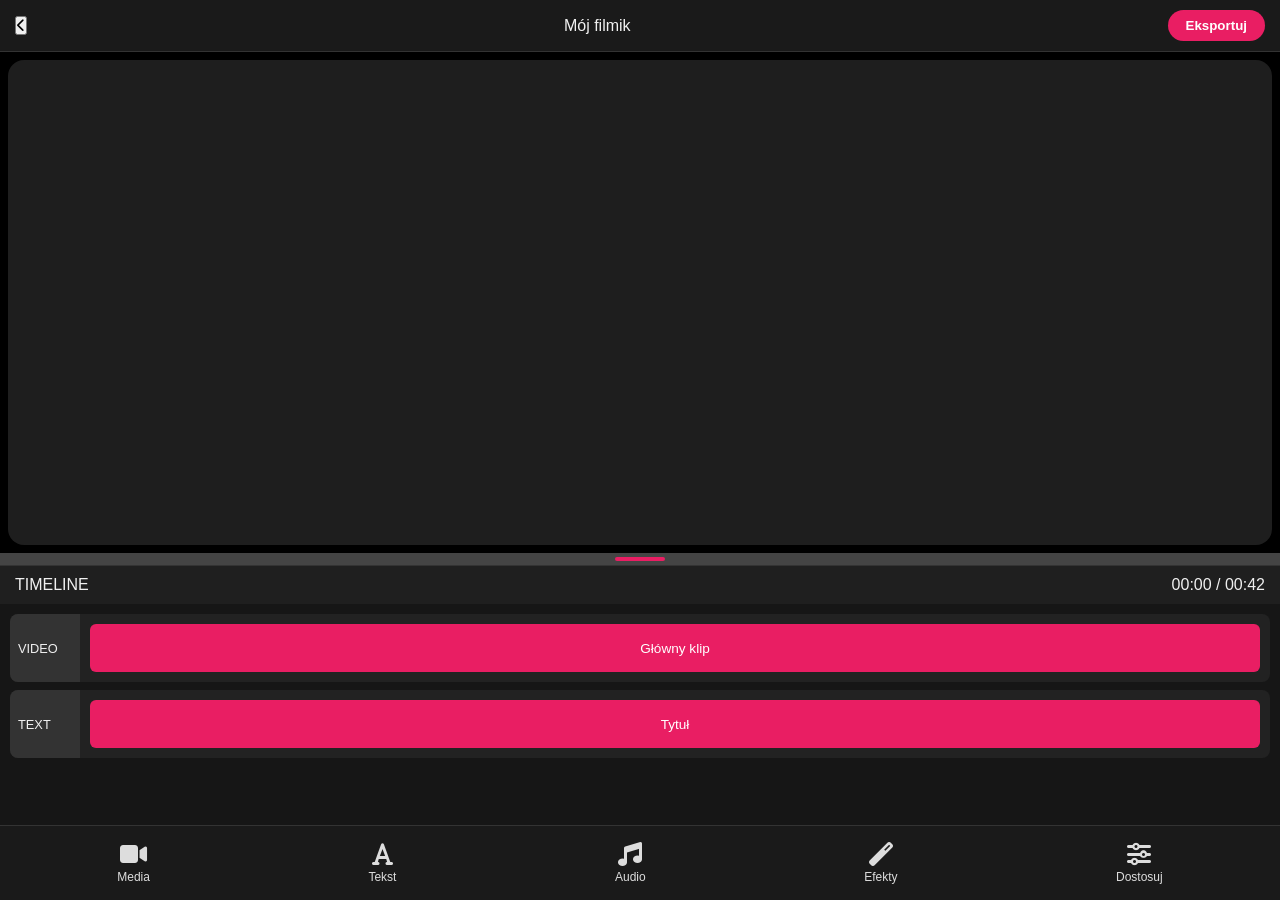
<file: v2/index.html>
<!DOCTYPE html>
<html lang="pl">
<head>
    <meta charset="UTF-8">
    <meta name="viewport" content="width=device-width, initial-scale=1.0, maximum-scale=1.0, user-scalable=no, viewport-fit=cover">
    <title>EV Video Editor</title>
    <link rel="stylesheet" href="css/app.css">
    <link rel="stylesheet" href="https://cdnjs.cloudflare.com/ajax/libs/font-awesome/6.6.0/css/all.min.css">
</head>
<body>
    <div class="app">

        <!-- Top Bar -->
        <header class="top-bar">
            <button class="icon-btn"><i class="fas fa-chevron-left"></i></button>
            <div class="project-title">Mój filmik</div>
            <button class="export-btn">Eksportuj</button>
        </header>

        <!-- Preview -->
        <div class="preview-container">
            <div class="video-frame">
                <div class="video-placeholder">
                    <svg viewBox="0 0 9 16" class="placeholder-svg" preserveAspectRatio="xMidYMid meet">
                        <rect x="0.5" y="0.5" width="8" height="15" fill="none" stroke="#666" stroke-width="0.15" stroke-dasharray="0.4,0.2"/>
                        <text x="4.5" y="8" text-anchor="middle" dominant-baseline="middle" fill="#aaa" font-size="1.1" font-weight="700">9:16</text>
                    </svg>
                </div>
            </div>
        </div>

        <!-- Resizer -->
        <div class="resizer" id="resizer"></div>

        <!-- Timeline -->
        <div class="timeline-container">
            <div class="timeline-header">
                <span>TIMELINE</span>
                <div class="timecode">00:00 / 00:42</div>
            </div>
            <div class="tracks">
                <div class="track video-track">
                    <div class="track-label">VIDEO</div>
                    <div class="timeline-track">
                        <div class="clip video-clip">Główny klip</div>
                    </div>
                </div>
                <div class="track text-track">
                    <div class="track-label">TEXT</div>
                    <div class="timeline-track">
                        <div class="clip text-clip">Tytuł</div>
                    </div>
                </div>
            </div>
        </div>

        <!-- Bottom Bar -->
        <div class="bottom-bar">
            <button><i class="fas fa-video"></i><span>Media</span></button>
            <button><i class="fas fa-font"></i><span>Tekst</span></button>
            <button><i class="fas fa-music"></i><span>Audio</span></button>
            <button><i class="fas fa-magic"></i><span>Efekty</span></button>
            <button><i class="fas fa-sliders-h"></i><span>Dostosuj</span></button>
        </div>
    </div>

    <script src="js/main.js"></script>
</body>
</html>
</file>
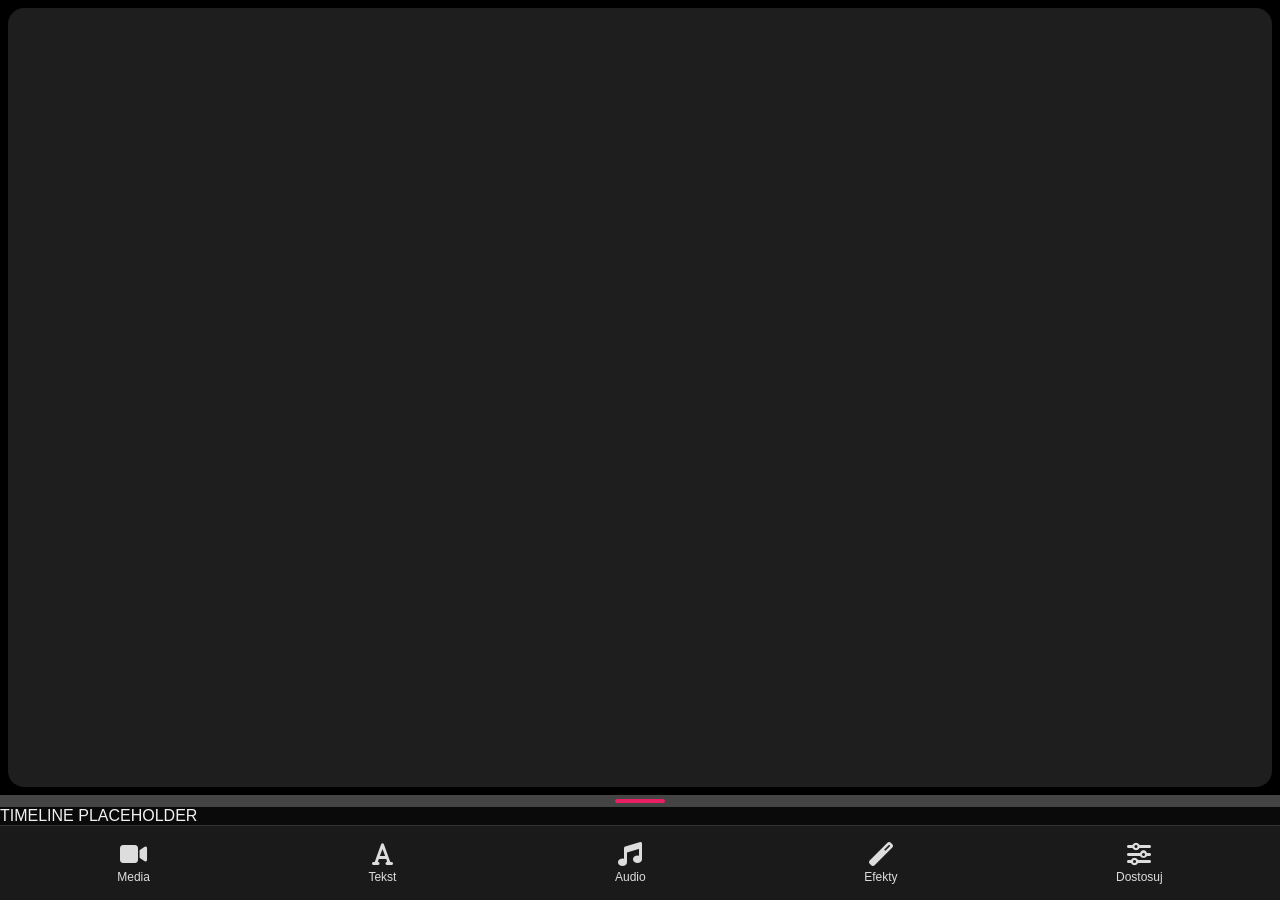
<file: v2/index-back.html>
<!DOCTYPE html>
<html lang="pl">
<head>
    <meta charset="UTF-8">
    <meta name="viewport" content="width=device-width, initial-scale=1.0, maximum-scale=1.0, user-scalable=no, viewport-fit=cover">
    <title>EV Video Editor</title>
    <link rel="stylesheet" href="css/app.css">
    <link rel="stylesheet" href="https://cdnjs.cloudflare.com/ajax/libs/font-awesome/6.6.0/css/all.min.css">
</head>
<body>
    <div class="app">

        <!-- Preview -->
        <div class="preview-container">
            <div class="video-frame">
                <div class="video-placeholder">
                    <svg viewBox="0 0 9 16" class="placeholder-svg" preserveAspectRatio="xMidYMid meet">
                        <rect x="0.5" y="0.5" width="8" height="15" fill="none" stroke="#666" stroke-width="0.15" stroke-dasharray="0.4,0.2"/>
                        <text x="4.5" y="8" text-anchor="middle" dominant-baseline="middle" fill="#aaa" font-size="1.1" font-weight="700">9:16</text>
                    </svg>
                </div>
            </div>
        </div>

        <!-- Resizer -->
        <div class="resizer" id="resizer"></div>

        <!-- Timeline Placeholder -->
        <div class="timeline-placeholder">
            TIMELINE PLACEHOLDER
        </div>

        <!-- Bottom Bar -->
        <div class="bottom-bar">
            <button><i class="fas fa-video"></i><span>Media</span></button>
            <button><i class="fas fa-font"></i><span>Tekst</span></button>
            <button><i class="fas fa-music"></i><span>Audio</span></button>
            <button><i class="fas fa-magic"></i><span>Efekty</span></button>
            <button><i class="fas fa-sliders-h"></i><span>Dostosuj</span></button>
        </div>
    </div>

    <script src="js/main.js"></script>
</body>
</html>
</file>
<file: v2/css/app.css>
* {
    margin: 0;
    padding: 0;
    box-sizing: border-box;
}

html, body {
    height: 100%;
    width: 100%;
    overflow: hidden;
    touch-action: manipulation;
    -webkit-tap-highlight-color: transparent;
}

body {
    font-family: -apple-system, BlinkMacSystemFont, 'Segoe UI', Roboto, sans-serif;
    background: #0a0a0a;
    color: #f0f0f0;
}

/* Główny kontener */
.app {
    height: 100dvh;
    width: 100%;
    display: flex;
    flex-direction: column;
    overflow: hidden;
}

/* Top Bar */
.top-bar {
    background: #1a1a1a;
    padding: 10px 15px;
    display: flex;
    align-items: center;
    justify-content: space-between;
    border-bottom: 1px solid #333;
    flex-shrink: 0;
    z-index: 10;
}

.export-btn {
    background: #e91e63;
    color: white;
    border: none;
    padding: 8px 18px;
    border-radius: 20px;
    font-weight: 600;
}

/* Preview */
.preview-container {
    flex: 1;
    background: #000;
    display: flex;
    align-items: center;
    justify-content: center;
    padding: 8px;
    min-height: 0;
    overflow: hidden;
}

.video-frame {
    width: 100%;
    height: 100%;
    max-height: 100%;
    aspect-ratio: 9 / 16;
    background: #1e1e1e;
    border-radius: 16px;
    overflow: hidden;
    box-shadow: 0 8px 32px rgba(0,0,0,0.7);
    display: flex;
    align-items: center;
    justify-content: center;
}

/* Resizer */
.resizer {
    height: 12px;
    background: #444;
    cursor: ns-resize;
    flex-shrink: 0;
    position: relative;
    z-index: 20;
}

.resizer::after {
    content: '';
    position: absolute;
    left: 50%;
    top: 50%;
    transform: translate(-50%, -50%);
    width: 50px;
    height: 4px;
    background: #e91e63;
    border-radius: 4px;
}

/* Timeline */
.timeline-container {
    height: 260px;
    background: #161616;
    border-top: 1px solid #333;
    flex-shrink: 0;
}

.timeline-header {
    padding: 10px 15px;
    display: flex;
    justify-content: space-between;
    background: #1f1f1f;
}

.tracks {
    padding: 10px;
    overflow-y: auto;
    flex: 1;
}

.track {
    display: flex;
    margin-bottom: 8px;
    background: #222;
    border-radius: 8px;
    overflow: hidden;
}

.track-label {
    width: 70px;
    background: #333;
    padding: 10px 8px;
    font-size: 0.8rem;
    display: flex;
    align-items: center;
}

.timeline-track {
    flex: 1;
    padding: 10px;
    position: relative;
}

.clip {
    height: 48px;
    background: #e91e63;
    border-radius: 6px;
    display: flex;
    align-items: center;
    justify-content: center;
    font-size: 0.85rem;
    color: white;
}

/* Bottom Bar */
.bottom-bar {
    background: #1a1a1a;
    padding: 10px 8px;
    display: flex;
    justify-content: space-around;
    border-top: 1px solid #333;
    flex-shrink: 0;
}

.bottom-bar button {
    background: none;
    border: none;
    color: #ddd;
    display: flex;
    flex-direction: column;
    align-items: center;
    gap: 4px;
    font-size: 0.75rem;
    padding: 6px 10px;
}

.bottom-bar button i {
    font-size: 1.5rem;
}

/* Małe ekrany */
@media (max-height: 670px) {
    .preview-container {
        padding: 6px;
    }
    .timeline-container {
        height: 220px;
    }
}
</file>
